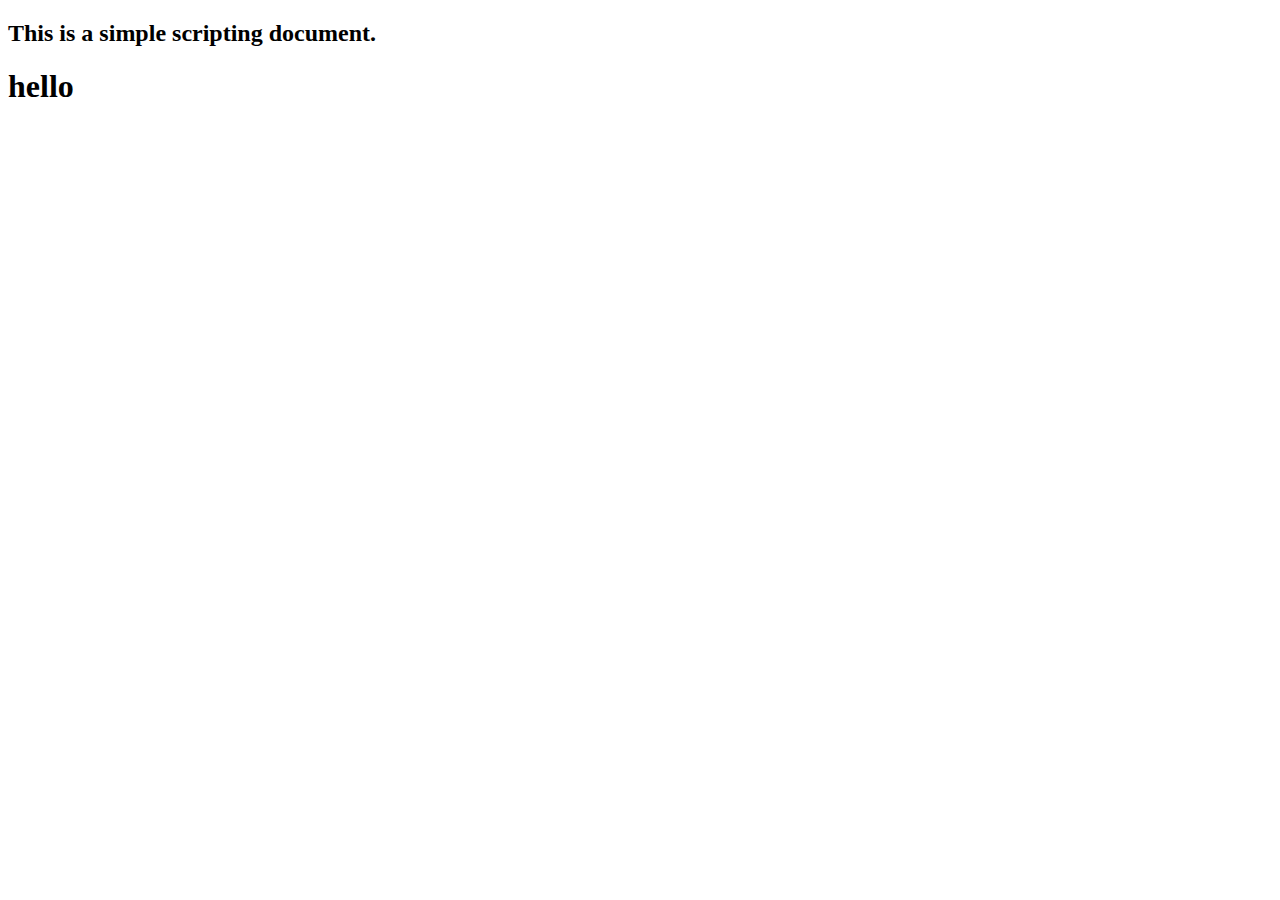
<file: JavaScript/index.html>
<!DOCTYPE html>
<html lang="en">
<head>
    <meta charset="UTF-8">
    <meta http-equiv="X-UA-Compatible" content="IE=edge">
    <meta name="viewport" content="width=device-width, initial-scale=1.0">
    <title>JavaScript Document</title>
</head>
<body>
    <h2 id="demo"></h2>
    <script>
        // var const let dataTypes
        // var lastname;
        // let firstname;
        // lastname='kumar';
        // firstname='sanjeev';
        // const name='v';

        const demo = document.getElementById("demo");
        demo.innerHTML="This is a simple scripting document.";
        document.write("<h1>hello</h1>");
        window.alert("hello1");
        console.log("hi1")

    </script>
</body>
</html>
</file>
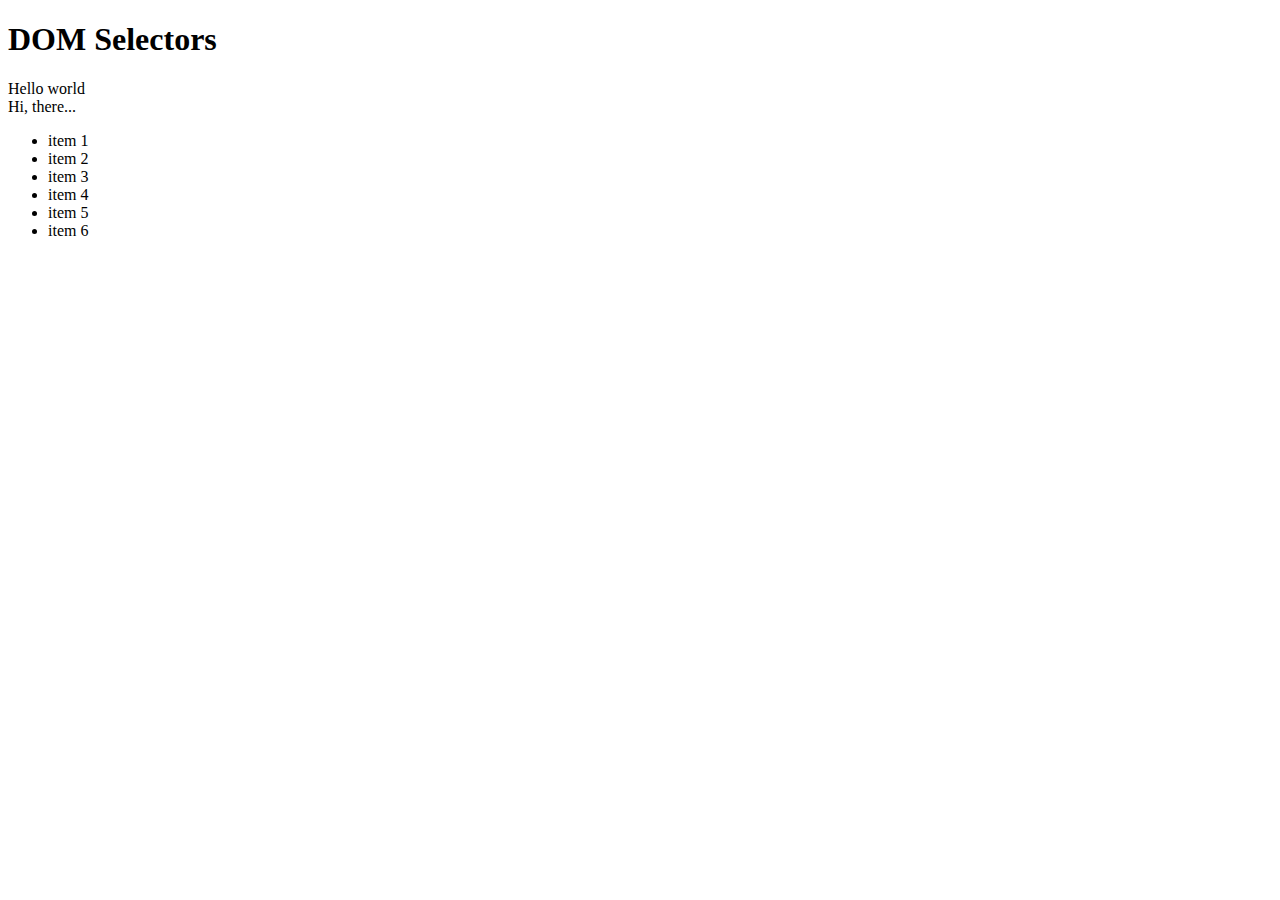
<file: JavaScript/Index.html>
<!DOCTYPE html>
<html lang="en">
<head>
    <meta charset="UTF-8">
    <meta name="viewport" content="width=device-width, initial-scale=1.0">
    <title>Document</title>
</head>
<body>
    <h1>DOM Selectors</h1>
    <div id="hello">Hello world</div>
    <div>Hi, there...</div>
    <ul>
        <li class="green">item 1</li>
        <li class="green">item 2</li>
        <li class="green">item 3</li>
        <li class="green">item 4</li>
        <li class="green">item 5</li>
        <li class="green">item 6</li>
    </ul>
    <script>
        console.log(document.getElementById('hello'));
        let ite = document.getElementsByClassName('green');
        console.log(items);
        let list = document.getElementsByTagName('li');
        console.log(list);
        let item = document.querySelector('.green')
        console.log(item);
        let items = document.querySelectorAll('.green');
        console.log(items);


    </script>
</body>
</html>
<!-- 

Let's get started. Accessing DOM elements with JavaScript is a key 
skill for web development. As we know, the Document Object Model is 
a tree-like structure that represents a HTML elements of a webpage. 
You can use JavaScript to access these elements in various ways. To 
get started, you will need to know how to select an element. Let's 
look at some commonly used DOM selectors in JavaScript. Forces document.
getElementById. It returns the element with the specific ID. Let's see
 how we can use that. Let's go to the VS Code and here I have index.
 html file. I can delete this one, and let's create a very basic boiler 
 plate using this shortcut. You can see we have a title document. Let's 
 make it DOM. In the body, we can say h1 of DOM selectors. If I click on 
 "Save", you can see that we have the output on the webpage. We're talking 
 about document.getElementById. Here we can have a div, and let's say, 
 Hello world. What we can do is we can create one more div, and we can 
 just say, Hi there. The first div, we'll just give it an Id of let's say 
 Hello. Out of all these elements, we want to access the first div of id
  hello. Here I will script tag and I will say document, or we can say 
  console.log document.getElementbyId, and we can pass the ID name here. 
  The id is hello, we have to pass it in quotes. If I click on "Save", let's 
  go to Inspect, let's go to Console and you can see that we have got this 
  div. It's cool. We have got this on the basis of id. The next one is document.
  getElementsByClassName. The little difference you will see here that it is 
  getElements. Earlier one was getElement, we can only get one element out of 
  it, but here we can get multiple elements by class name. Returns a collection 
  of all the elements that the specified class name. For example, if I create a 
  unordered list and inside that I have li class let's say green. We can say item 
  1, and we can create one more li or let's say four li's out of which only two 
  has the class of green, so we can remove these options here.

  If I click on "Save" and if I rather than doing this, what I can do is I can say 
let items, I can also put them in a variable. I can say document.getElementsByClassName, 
and we can pass the class name as green. Then we can say console.log (items). 
If I click on "Save", if I go here, if I refresh, you will see that we get an HTML 
collection. It has an li structure, and we get two li items that has the class of 
green color. Let's go to the next one. Next one is document.getElementsByTagName. 
Here also, we can get multiple collections, or you can say it returns a collection 
of all the elements with the specified tag name. We have multiple li items here. 
What we can do is, let's just copy paste this, instead of document.getElementsByClassName, we 
can see getElementsByTagName. Here, the tag name is li, we have to pass it like 
this. If I click on "Save", if I go here, let's refresh, you can see that we're 
getting all the li items, so this is now a collection of four elements.

Next one is document.querySelector. It returns the first element that matches the 
specified CSS selector. For example, we have here li and two class names are green. 
What I will do is I will say let item. Let's comment this out, and we will use query 
selected here, and I will say I want to get the item that has a class of green. 
We have to add a CSS selector as well, that is dot for class. You may notice that 
two of the li classes have class green. If I do console.log item, it returns only 
the first li element that has a text of item one. It should always returns the first 
element that matches the specified CSS selector. But then if you want to get all 
the classes, or you can say all the li items that has a class of green, one way 
was to use getElementsByClassName. The other method that is the last one, that is 
document.querySelectorAll. Here, what we can do is we can say querySelectorAll, 
and we are passing the same green class here. Now if I do items, if I click on 
"Save", you will see that it returns a collection of all the items that match the 
specified CSS selector. Let's summarize this. We know that the Document Object 
Model is a tree-like structure that represents the HTML elements of a webpage. 
JavaScript provides various methods to access these elements, such as getElementById
, getElementsByClassName, getElementsByTagName, querySelector, and querySelectorAll. 
Once we have a reference when element, you can modify its attributes, content, 
and style, or create new elements using other methods that we would be looking at 
in a separate video. With these tools, you can create dynamic and interactive 
webpages that responds to user input and update in real time. This is all for 
this video. In the next video, we will see how to manipulate DOM using JavaScrip
-->
</file>
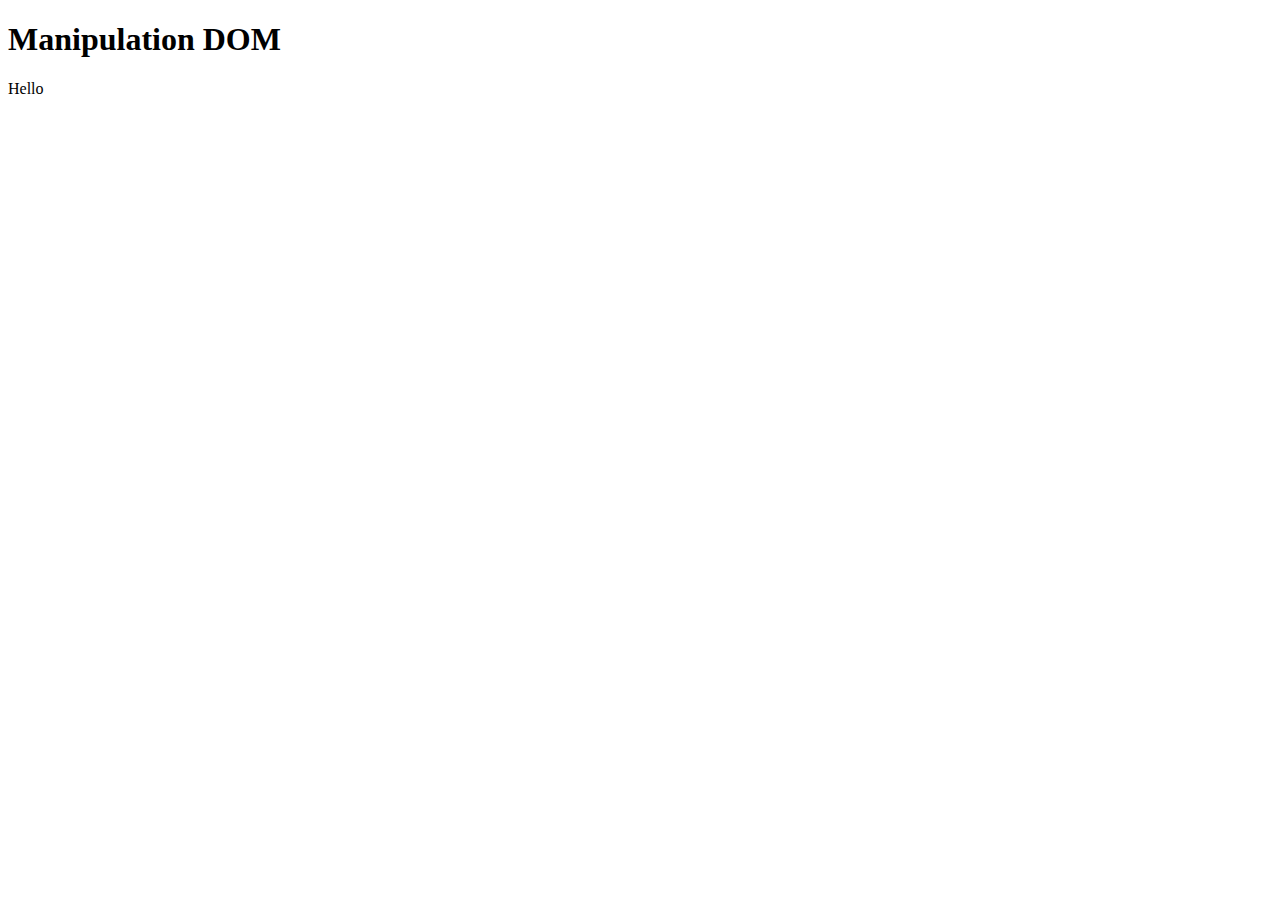
<file: JavaScript/ManipulationDom.html>
<!DOCTYPE html>
<html lang="en">
<head>
    <meta charset="UTF-8">
    <meta name="viewport" content="width=device-width, initial-scale=1.0">
    <title>Manipulation DOM</title>
</head>
<body>
    <h1>Manipulation DOM</h1>

    <script>
        console.log();
        //console.dir(document);
        console.log(document.domain);
        console.log(document.URL);
        document.title = 'dom manipulation';
        console.log(document.body);
        console.log(document.head);
        const body = document.body;

        body.append('Hello');
        // create elements
        const div = document.createElement('div');
        console.log(div);
        // add text in side element
        div.innerText = 'JavaScript';
        body.appendChild(div);
        //remove elements
        body.removeChild(div);
        div.remove();
    </script>
</body>
</html>

<!-- 
let's get started. When we talk about manipulating the DOM with JavaScript, 
we mean that it can be used to dynamically modify the elements on webpage 
without having to reload the entire page. For example, suppose we have a 
webpage with a button and a paragraph element. You can use JavaScript to 
change the text inside the paragraph element when the button is clicked without 
having to reload the entire page. To do this, you first need to select the 
element you want to modify using a DOM selector. A DOM selector is a method 
that allows you to select an element or group of elements on a webpage. There 
are several different DOM selectors you can use and we have covered them in 
the previous video. Once you have selected the element you want to modify, 
you can then access and modify its properties. Properties are characteristics 
of an element that you can change, such as its text, content, attributes and 
styles. Let's see some examples. So now I am here in my VS code and I have an 
indexed HTML with its boilerplate ready. I also have a script tag where we can 
write our JavaScript code. And this is getting outputted in the webpage. This is 
a very basic HTML page and this is what is called as DOM, you can say console.
log and there is one more keyword that is console.dir that gives you a directory. 
Or you can say properties or methods that you can use to manipulate the DOM. 
If I say console.dir document, let's click on Save. Let's go to inspect and 
console, you can see that it lists down all the properties and methods that you 
can use. We have URL, location, background, color, baseURI, all elements. We have 
a lot of things here. You can go through them and you can use whatever you want 
to use as per your use cases. So if I want to get the domain, I can say, Console.
log and we can just log the domain, so we can say log(document.domain). 
So if I click on Save, you will see that we get domain, that is 127.0.0.1, in 
this case. If I want to get the URL, I can just comment this and I can say 
document.URL. If I click on Save, you will see that we get the URL of our webpage. 
If you want to get title, we can get the title, or let's say if you want 
to change the title, we can say document.title and we can make it equal to let's 
say dom manipulation.

So if I click on Save, it should be basically a string. If I click on Save, you 
can see that the title has changed to DOM Manipulation here. Similarly, if you 
want to get body, you can say document.body, it gives you the body of your entire 
webpage. If you want to get head, you can say document.head, you can do a lot of 
stuff. Let's see how we can add a text. So first you want to select the element, 
so we want to select this body element. So we can say here let's say const and 
const body = document.body. We have selected the body element, then we can use 
method like body.append or append child, and we can just append a text here, 
let's say hello. If I click on Save, you will see that hello comes here on the 
webpage. Let's say we want to create a new element, so what we can do is we can 
go here and we can just create a div. So let's create a variable that is const 
div and we can say document.create element, so this is the method you can use 
to create an element. Which element we want to create? We want to create a div, 
so I can write div, at this point, you can write h3, you can write p tag, 
whatever the element you want to create, you can just mention it here. And then 
if I say console.log(div) let's comment the others.

Let's target the body only at this point. If I click on Save, you will see that 
in the console we are getting div. But is this div actually getting added? Let's 
find out, so we can go to our element section. This is our HTML inside the body. 
You can see that there is only h1, so where is this div gone? Actually what we 
have done is we have just created an empty div, we have not yet added it into 
our document. So for that, we can use append child. Before that you want to 
add some text to a div. So you can say div.innerText, and let's say we are 
adding JavaScript text here, and then we want to add the div inside the body. 
So I can say body.append or append child and we can add a div. Now, if I click 
on save you will see we have a div with text of JavaScript. This is how you can 
create the elements. Let's also see how we can remove them.

So if you want to say body and you can say body.remove child and we can pass div 
here, so if I click on Save you will see that that particular div is gone. 
This is how you can remove, there is one more method that is directly removed. 
So you just have to target that div and you have to say div.remove. That's it, 
it would also remove this particular div.

So we have seen couple of methods here, that is inner text append and append 
child and remove as well. Let's summarize this. So accessing DOM elements with 
JavaScript allows you to select and modify elements on a web page without having 
to reload the entire page. You can use DOM selectors to select elements and 
then modify their properties such as text, content attributes, styles and child 
elements and then so on.
-->
</file>
